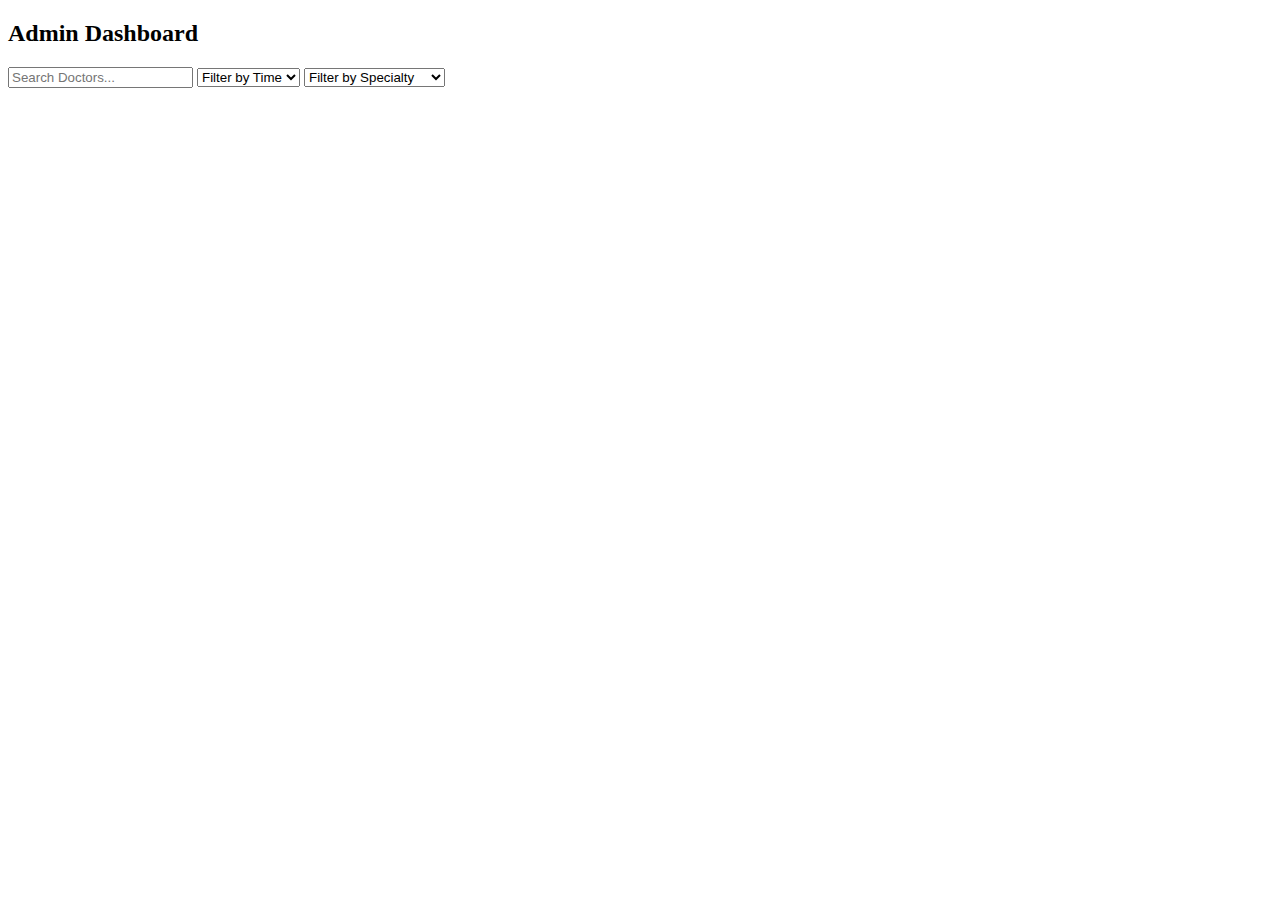
<file: app/src/main/resources/templates/admin/adminDashboard.html>
<!-- adminDashboard.html -->
<!DOCTYPE html>
<html xmlns:th="http://www.thymeleaf.org">

<head>
    <meta charset="UTF-8">
    <title>Admin Dashboard</title>
    <link rel="icon" type="image/png" th:href="@{/assets/images/logo/logo.png}" />

    <!-- Stylesheets -->
    <link rel="stylesheet" th:href="@{/assets/css/adminDashboard.css}">
    <link rel="stylesheet" th:href="@{/assets/css/style.css}">

    <!-- Scripts -->
    <script th:src="@{/js/util.js}" defer></script>
    <script th:src="@{/js/render.js}" defer></script>
    <script th:src="@{/js/components/header.js}" defer></script>
    <script th:src="@{/js/components/footer.js}" defer></script>
</head>

<body onload="renderContent()">
    <div class="container">
        <div class="wrapper">
            <!-- Header Placeholder -->
            <div id="header"></div>

            <!-- Main Section -->
            <main class="main-content">
                <h2>Admin Dashboard</h2>

                <!-- Search and Filter Section -->
                <div class="search-filter-container">
                    <input type="text" id="searchBar" placeholder="Search Doctors...">

                    <select id="filterTime">
                        <option value="">Filter by Time</option>
                        <option value="AM">AM</option>
                        <option value="PM">PM</option>
                    </select>

                    <select id="filterSpecialty">
                        <option value="">Filter by Specialty</option>
                        <option value="Cardiologist">Cardiologist</option>
                        <option value="Dentist">Dentist</option>
                        <option value="Dermatologist">Dermatologist</option>
                        <option value="General Practitioner">General Practitioner</option>
                        <option value="Neurologist">Neurologist</option>
                        <option value="Pediatrician">Pediatrician</option>
                    </select>
                </div>

                <!-- Content Display Area -->
                <div id="content"></div>
            </main>

            <!-- Footer Placeholder -->
            <div id="footer"></div>
        </div>
    </div>

    <!-- Modal Structure -->
    <div id="modal-overlay" class="modal-overlay" style="display: none;">
        <div class="modal-content">
            <span class="close-btn" onclick="closeModal()">&times;</span>
            <div id="modal-body"></div>
        </div>
    </div>

    <!-- Page Specific Logic -->
    <script type="module" th:src="@{/js/adminDashboard.js}" defer></script>
    <script type="module" th:src="@{/js/doctorCard.js}" defer></script>
</body>

</html>
</file>
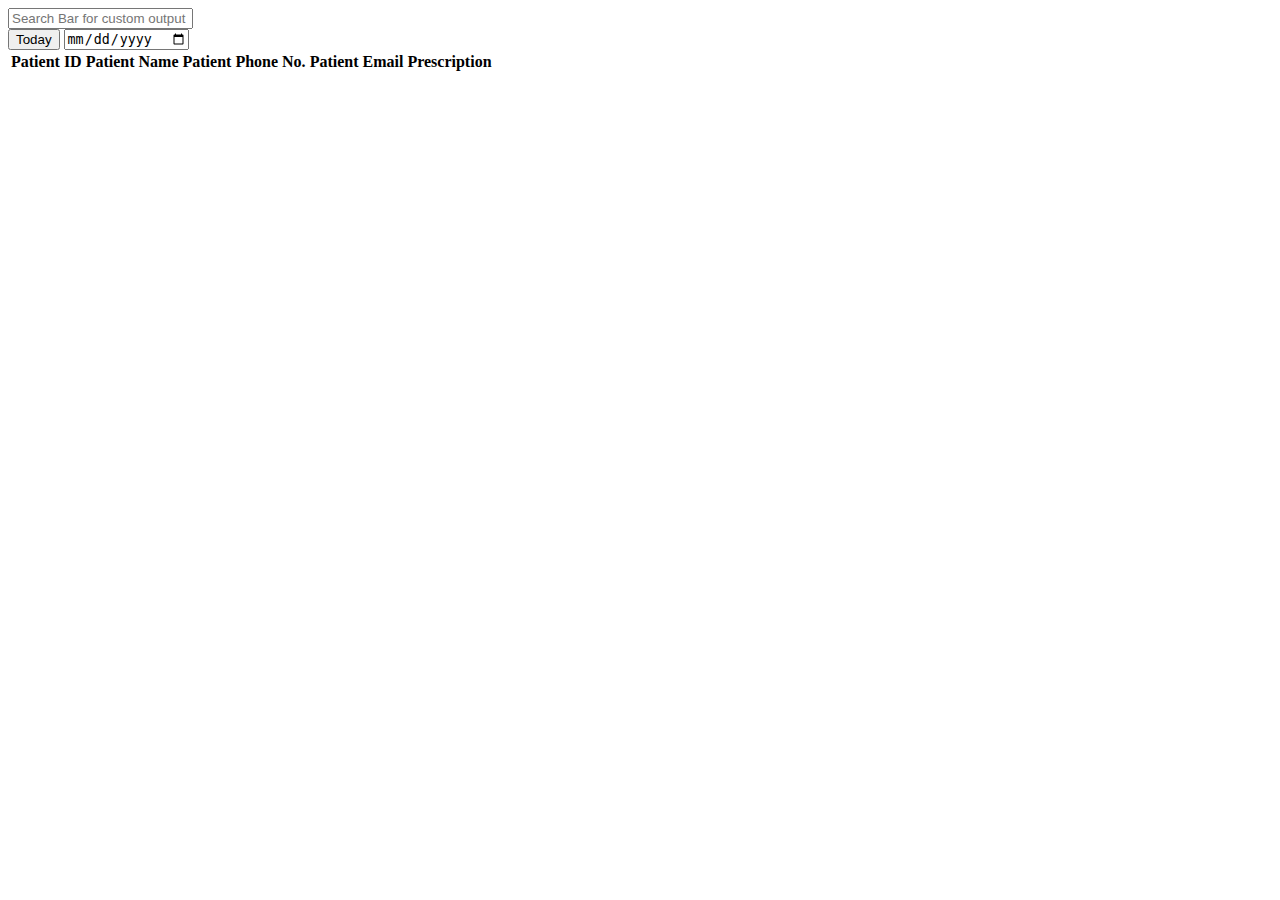
<file: app/src/main/resources/templates/doctor/doctorDashboard.html>
<!-- doctorDashboard.html -->
<!DOCTYPE html>
<html xmlns:th="http://www.thymeleaf.org">

<head>
    <meta charset="UTF-8">
    <title>Doctor Dashboard</title>
    <link rel="icon" type="image/png" th:href="@{/assets/images/logo/logo.png}" />

    <!-- Stylesheets -->
    <link rel="stylesheet" th:href="@{/assets/css/adminDashboard.css}">
    <link rel="stylesheet" th:href="@{/assets/css/doctorDashboard.css}">
    <link rel="stylesheet" th:href="@{/assets/css/style.css}">

    <!-- Scripts -->
    <script th:src="@{/js/util.js}" defer></script>
    <script th:src="@{/js/render.js}" defer></script>
    <script th:src="@{/js/components/header.js}" defer></script>
    <script th:src="@{/js/components/footer.js}" defer></script>
    <script type="module" th:src="@{/js/doctorDashboard.js}" defer></script>
</head>

<body onload="renderContent()">
    <div class="container">
        <div class="wrapper">
            <!-- Header Placeholder -->
            <div id="header"></div>

            <!-- Main Section -->
            <div class="main-content">
                <input type="text" id="searchBar" class="searchBar" placeholder="Search Bar for custom output" />

                <!-- Filter Controls -->
                <div>
                    <button id="todayButton" class="today-btn">Today</button>
                    <input type="date" id="datePicker" class="date-picker">
                </div>

                <!-- Patient Table -->
                <table class="table">
                    <thead class="table-header">
                        <tr>
                            <th>Patient ID</th>
                            <th>Patient Name</th>
                            <th>Patient Phone No.</th>
                            <th>Patient Email</th>
                            <th>Prescription</th>
                        </tr>
                    </thead>
                    <tbody id="patientTableBody">
                    </tbody>
                </table>
            </div>

            <!-- Footer Placeholder -->
            <div id="footer"></div>
        </div>
    </div>
</body>

</html>
</file>
